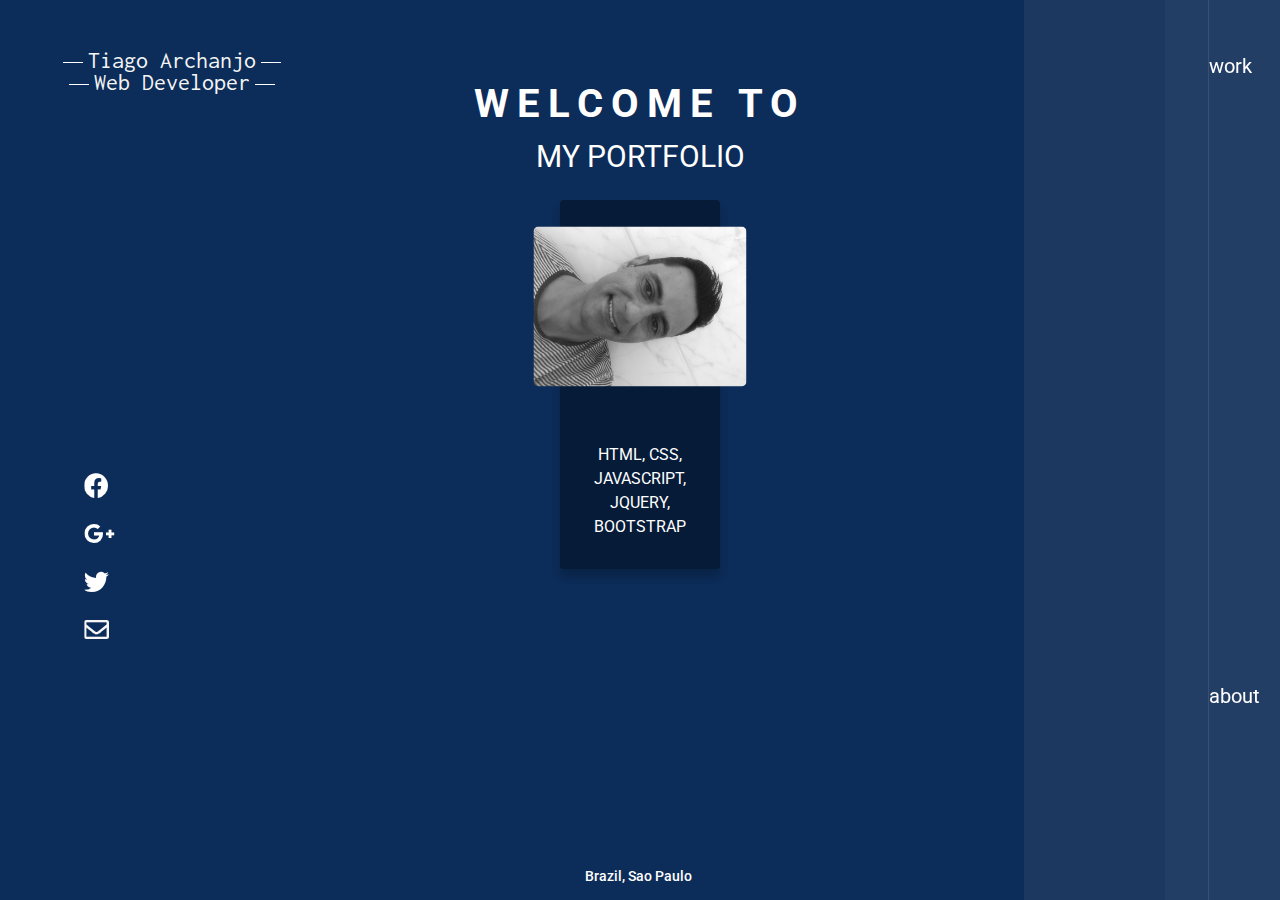
<file: PortfolioTiagoArchanjo-3/index.html>
<!doctype html>
    <html lang="pt">
    <head>
    <!-- Required meta tags -->
    <meta charset="utf-8">
    <meta name="viewport" content="width=device-width, initial-scale=1">
    <title>Tiago web-developed, html, css, javascript</title>

    <!-- Bootstrap CSS -->
    <link rel="stylesheet" href="https://stackpath.bootstrapcdn.com/bootstrap/4.1.3/css/bootstrap.min.css">
    <link rel="stylesheet" type="text/css" href="./css/style.css"> 
    <link rel="stylesheet" href="https://use.fontawesome.com/releases/v5.6.1/css/all.css">
    <link rel="stylesheet" href="https://cdnjs.cloudflare.com/ajax/libs/font-awesome/4.7.0/css/font-awesome.css">
    </head>
    <body>


    <div class="bg--box"></div>
    <div class="bg--box1"></div>

    <div id="text">
     <span id="text-11"><a href="index.html">Tiago Archanjo</a></span>
    <span id="text-12"><a href="index.html"  >Web Developer</a></span>
    </div>
 
    <div class="card">
    <img class="card-img-top" src="./img/coverphoto.jpg" class="img-responsive" alt="Card image cap">
    <div class="card-body">
      <p class="card-text">HTML, CSS, JAVASCRIPT, JQUERY, BOOTSTRAP</p>
    </div>
    </div>



    <div>
      <nav class="main-nav">  
      <ul> 
    <li class="nav-link work-link">
      <a href="#">work</a></li>
    <li class="nav-link about-link ">
      <a href="#">about</a></li>
      </ul>
      </nav>
      </div> 
      
      
      <div class="media" style="opacity:1;">
      <ul>

        <li><a href="https://www.facebook.com/tiago.oliveiraarchanjo" ><i class="fab fa-facebook-f"></i></id></li>
        <li><a href="https://plus.google.com/u/0/"><i class="fab fa-google-plus-g"></i></a></li>
        <li><a href="https://twitter.com/TiagoArcanjo77"><i class="fab fa-twitter"></i></a></li>
        <li><a href="mailto:tiagoarchanjo@hotmail.com"><i class="far fa-envelope"></i> </a> </li>
        
        </ul>
      </div>

      <div class="container">
        <span class="text1">Welcome to</span>
        <span class="text2">My Portfolio </span>
      </div>

      <div class="profile">
        <h3>Brazil, Sao Paulo</h3>
          </div>
  
  
              <script src="https://code.jquery.com/jquery-3.3.1.slim.min.js" integrity="sha384-q8i/X+965DzO0rT7abK41JStQIAqVgRVzpbzo5smXKp4YfRvH+8abtTE1Pi6jizo" crossorigin="anonymous"></script>
    <script src="https://cdnjs.cloudflare.com/ajax/libs/popper.js/1.14.3/umd/popper.min.js" integrity="sha384-ZMP7rVo3mIykV+2+9J3UJ46jBk0WLaUAdn689aCwoqbBJiSnjAK/l8WvCWPIPm49" crossorigin="anonymous"></script>
    <script src="https://stackpath.bootstrapcdn.com/bootstrap/4.1.3/js/bootstrap.min.js" integrity="sha384-ChfqqxuZUCnJSK3+MXmPNIyE6ZbWh2IMqE241rYiqJxyMiZ6OW/JmZQ5stwEULTy" crossorigin="anonymous"></script>
  </body>
</html>
</file>
<file: PortfolioTiagoArchanjo-3/css/style.css>
@import url('https://fonts.googleapis.com/css?family=Inconsolata');
    @import url('https://fonts.googleapis.com/css?family=Major+Mono+Display');
    @import url('https://fonts.googleapis.com/css?family=Roboto');
    @import url('https://fonts.googleapis.com/css?family=Akronim|Macondo+Swash+Caps');
    *{
    margin: 0;
    padding: 0;
    box-sizing: border-box;
    }

    body{
    background-color:rgb(12, 44, 89);
    }

    #text{
       margin:50px 0 0 52px;
    text-align: center;
    width: 100%;
    float: left;
          }

    #text span{
    width:240px;
     font-size: 24px;
    font-family: 'Inconsolata';
    line-height:0.9;
    text-decoration: none;
    text-decoration-style: none;
    list-style-type: none;
    display: block;
     }

    #text a::after, #text a::before{
    content:"";
    height: 0.5px;
    background: white;
    display: inline-block;
    vertical-align: middle;  
    width: 20px;
    margin:5px;
    }

    #text a{
    text-decoration-style: none;
    color: whitesmoke;
    text-decoration: none;
    }

    #text a:hover{
    color: rgb(251, 61, 85);}

    .card{
    margin: auto;
    width: 10rem;
    }

    .card.card{
     position: absolute; 
    right:560px;
    top: 200px;
    border:transparent ;
    background-color: rgb(6, 27, 56);
    text-align: center;
    box-shadow: 0 8px 8px 0 rgba(0, 0, 0, 0.2);}

    .card.card img{
    transform: rotate(90deg);
    border-radius: 5px;
    filter: grayscale(100%);}

    .card .card-text{
    margin:10px;}

    h3,p{
    color:rgb(255, 255, 255);
    line-height: 1.5;

    }
    .profile {
    font-family: 'Roboto' ;
    position: absolute;
    bottom: 5px;
    left: 585px;}

    .profile h3{
    font-size: 14px;}

    .bg--box{
    width: 20%;
    position: absolute;
    height: 100%;
    background-color:#ACABAE;
    opacity: .1;
    top: 0;
    right: 0;
    z-index: -1;}

    .bg--box1{
    width: 9%;
    position: absolute;
    height: 100%;
    background-color: #F7F6F5;
    opacity: .03;
    top: 0;
    right: 0;
    z-index: -1;}

    .main-nav{
    box-sizing: border-box;}

    .main-nav ul{
    height: 100%;
    position: fixed;
    top:0;
    right:0;
    border-left: 1px solid;
    border-color: rgba(247,246,245,0.1);
    margin-block-end: 0;}


    .main-nav ul li{
    height: 70%;
    padding-top: 51px;
    padding-right: 20px;
    padding-left: 0;
    padding-bottom:51px;
    font-style: 'Inconsolata';
    }


    nav.main-nav ul li a{
    color: #fff;
    font-style: 'Inconsolata';
    font-size: 20px;


    }

    nav.main-nav ul li a:hover{
    color: rgb(251, 61, 85);
    }

    nav.main-nav ul a:hover{
    text-decoration: none;}

    .media ul {
    position:  fixed;
    transform:translate(-53%, -50%);
    top: 60%;
    left: 5%;} 

    .media ul li{
    padding: 20%;
    list-style: none;
    margin: 0 60px;
    display: flex;
    font-size: 25px;}

    .media ul li a{
    position: absolute;
    color: #fff;
    overflow: hidden;

    }

    .media a:hover{
    color:rgb(251, 61, 85)}

    .container2 a{
    margin-top: 90px;
    margin-left:110px;
    position: absolute;
    text-align: center;
    font-size: 24px;
    font-family: 'Macondo+Swash+Caps';
    line-height: 1.0;
    color:white;}

    .container2 a:hover{
    color: rgb(251, 61, 85);
    text-decoration: none;
    }


    .fa-envelope:hover {
    color:rgb(251, 61, 85);
    text-decoration: none;
    }

    .container{
    text-align: center;
    position: absolute;
    top:14%;
    left:50%;
    width:750px;
    transform: translate(-50%,-50%);
    z-index: -1;
    }

    .container span{
    color: white;
    text-transform: uppercase;
    display: block;
    margin: 0 auto;}


    .text1{
    font-size: 40px;
    font-weight: 700;
    letter-spacing: 8px;
    animation: text 4s 3;
    background: rgb(12, 44, 89);
    position: relative; 
    margin-bottom: -10px;
    } 

    .text2{
    text-align: center;
    font-size: 30px;
    }


    @keyframes text{
    0%{
    color: black;
    margin-bottom: -40px;
    }
    30%{
    letter-spacing: 25px;
    margin-bottom: -40px;
    }
    85%{
    letter-spacing: 8px;
    margin-bottom: -40px;
    }
    }

    a .far{
    color: #F7F6F5;
    }
    a .far:hover{
    opacity: 0.5;
    }


    @media  (max-width:762px) 
    {
    .container2 a{
    position: absolute;
    margin-top: 70px;
    margin-left:48px;
    font-size: 22px;
    color:white;}

    #text {
    margin-top: 45px;
    margin-left: 2px;
    position: absolute;
    }

    .container {
    position: absolute;
    left: -500px ;
    font-size: 20px ; 
    }

    .container.text1,.text2 { 
    position: absolute;
    left: 10px;        
    font-size: 20px;
    }

    .home-link  {
    margin-top: 60px;
    font-size: 15px;
    margin-left: -60px; }

    .profile {
    bottom: 2px;
    left: 220px;   
    }

    .media ul li {
    padding: 30px;
    list-style: none;
    font-size: 17px;
    }

    .card.card{
    right: 157px;
    top: 221px;}


    .media ul {
    position: absolute;
    top:280px;
    left: 5%;}

    #text span {
    font-size: 18px;
    }}

    @media screen and (max-width: 979px) {


    .container{
    z-index: -4;
    }}
</file>
